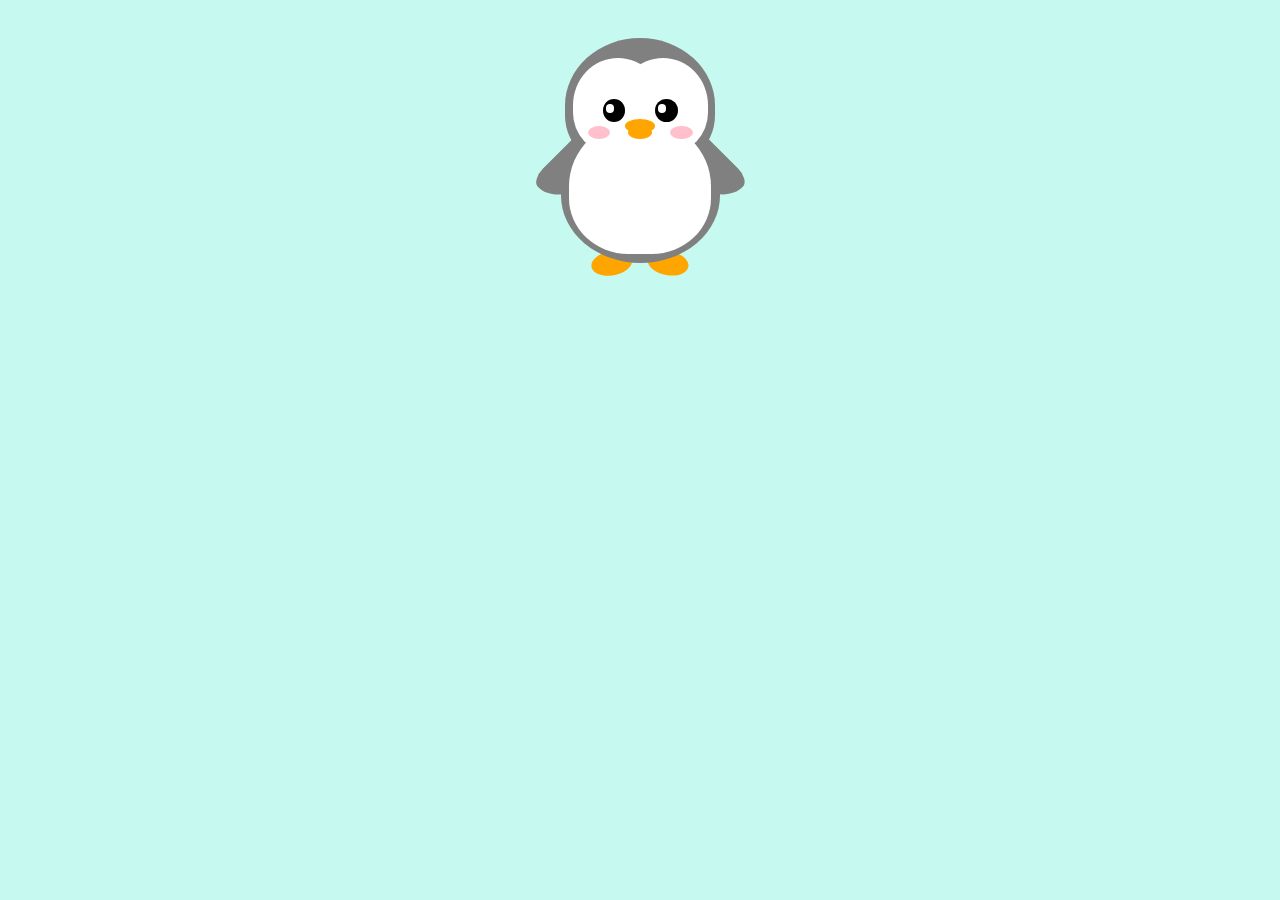
<file: penguin.html>
<html>
  <head>
    <style>
      .penguin {
        --penguin-skin: gray;
        --penguin-belly: white;
        --penguin-beak: orange;

        position: relative;
        margin: auto;
        width: 300px;
        height: 300px;
      }

      .penguin-top {
        top: 10%;
        left: 25%;
        background: var(--penguin-skin, gray);
        width: 50%;
        height: 45%;
        border-radius: 70% 70% 60% 60%;
      }

      .penguin-bottom {
        top: 40%;
        left: 23.5%;
        background: var(--penguin-skin, gray);
        width: 53%;
        height: 45%;
        border-radius: 70% 70% 100% 100%;
      }

      .right-hand {
        top: 0%;
        left: -5%;
        background: var(--penguin-skin, gray);
        width: 30%;
        height: 60%;
        border-radius: 30% 30% 120% 30%;
        transform: rotate(45deg);
        z-index: -1;
      }

      .left-hand {
        top: 0%;
        left: 75%;
        background: var(--penguin-skin, gray);
        width: 30%;
        height: 60%;
        border-radius: 30% 30% 30% 120%;
        transform: rotate(-45deg);
        z-index: -1;
      }

      .right-cheek {
        top: 15%;
        left: 35%;
        background: var(--penguin-belly, white);
        width: 60%;
        height: 70%;
        border-radius: 70% 70% 60% 60%;
      }

      .left-cheek {
        top: 15%;
        left: 5%;
        background: var(--penguin-belly, white);
        width: 60%;
        height: 70%;
        border-radius: 70% 70% 60% 60%;
      }

      .belly {
        top: 60%;
        left: 2.5%;
        background: var(--penguin-belly, white);
        width: 95%;
        height: 100%;
        border-radius: 120% 120% 100% 100%;
      }

      .right-feet {
        top: 85%;
        left: 60%;
        background: var(--penguin-beak, orange);
        width: 15%;
        height: 30%;
        border-radius: 50% 50% 50% 50%;
        transform: rotate(-80deg);
        z-index: -2222;
      }

      .left-feet {
        top: 85%;
        left: 25%;
        background: var(--penguin-beak, orange);
        width: 15%;
        height: 30%;
        border-radius: 50% 50% 50% 50%;
        transform: rotate(80deg);
        z-index: -2222;
      }

      .right-eye {
        top: 45%;
        left: 60%;
        background: black;
        width: 15%;
        height: 17%;
        border-radius: 50%;
      }

      .left-eye {
        top: 45%;
        left: 25%;
        background: black;
        width: 15%;
        height: 17%;
        border-radius: 50%;
      }

      .sparkle {
        top: 25%;
        left: 15%;
        background: white;
        width: 35%;
        height: 35%;
        border-radius: 50%;
      }

      .blush-right {
        top: 65%;
        left: 15%;
        background: pink;
        width: 15%;
        height: 10%;
        border-radius: 50%;
      }

      .blush-left {
        top: 65%;
        left: 70%;
        background: pink;
        width: 15%;
        height: 10%;
        border-radius: 50%;
      }

      .beak-top {
        top: 60%;
        left: 40%;
        background: var(--penguin-beak, orange);
        width: 20%;
        height: 10%;
        border-radius: 50%;
      }

      .beak-bottom {
        top: 65%;
        left: 42%;
        background: var(--penguin-beak, orange);
        width: 16%;
        height: 10%;
        border-radius: 50%;
      }

      body {
        background: #c6faf1;
      }

      .penguin * {
        position: absolute;
      }
    </style>
  </head>

  <body>
    <div class="penguin">
      <div class="penguin-bottom">
        <div class="right-hand"></div>
        <div class="left-hand"></div>
        <div class="right-feet"></div>
        <div class="left-feet"></div>
      </div>
      <div class="penguin-top">
        <div class="right-cheek"></div>
        <div class="left-cheek"></div>
        <div class="belly"></div>
        <div class="right-eye">
          <div class="sparkle"></div>
        </div>
        <div class="left-eye">
          <div class="sparkle"></div>
        </div>
        <div class="blush-right"></div>
        <div class="blush-left"></div>
        <div class="beak-top"></div>
        <div class="beak-bottom"></div>
      </div>
    </div>
  </body>
</html>
</file>
